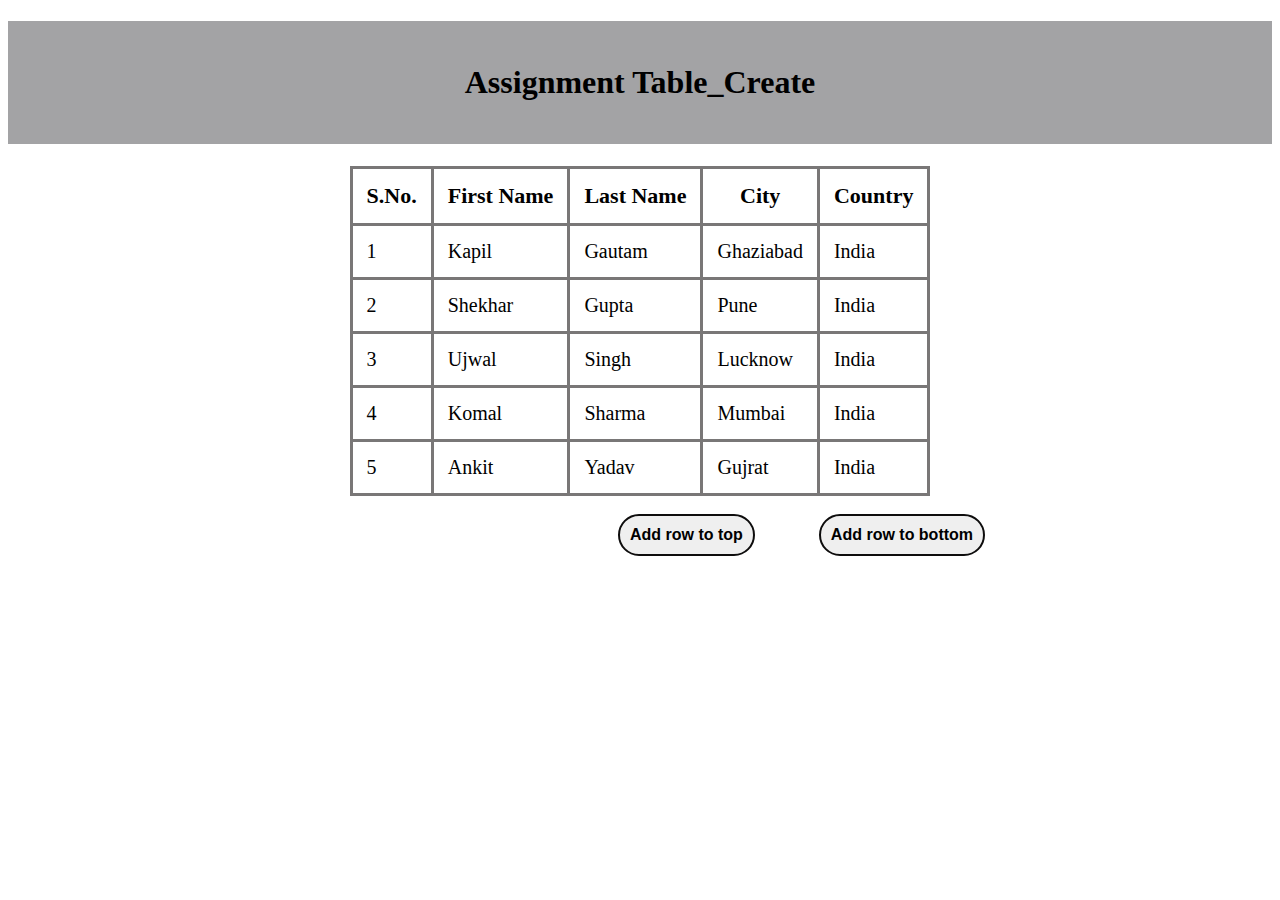
<file: Assignment 1/index.html>
<!DOCTYPE html>
<html lang="en">
  <head>
    <link rel="stylesheet" href="./style.css" />
    <title>Button</title>
  </head>
  <body>
    <table class="container-fluid" id="button">
      <h1>Assignment Table_Create</h1>
      <thead>
        <th scope="column1">S.No.</th>
        <th scope="column2">First Name</th>
        <th scope="column3">Last Name</th>
        <th scope="column4">City</th>
        <th scope="column5">Country</th>
      </thead>
      <tbody>
        <tr>
          <td class="serial_number">&nbsp;</td>
          <td>Kapil</td>
          <td>Gautam</td>
          <td>Ghaziabad</td>
          <td>India</td>
        </tr>
        <tr>
          <td class="serial_number">&nbsp;</td>
          <td>Shekhar</td>
          <td>Gupta</td>
          <td>Pune</td>
          <td>India</td>
        </tr>
        <tr>
          <td class="serial_number">&nbsp;</td>
          <td>Ujwal</td>
          <td>Singh</td>
          <td>Lucknow</td>
          <td>India</td>
        </tr>
        <tr>
          <td class="serial_number">&nbsp;</td>
          <td>Komal</td>
          <td>Sharma</td>
          <td>Mumbai</td>
          <td>India</td>
        </tr>
        <tr>
          <td class="serial_number">&nbsp;</td>
          <td>Ankit</td>
          <td>Yadav</td>
          <td>Gujrat</td>
          <td>India</td>
        </tr>
      </tbody>
    </table>
    <br />
    <button class="button_top" type="button" onclick="myFunction_top()">Add row to top</button>
    <button class="button_bottom" type="button" onclick="myFunction_bottom()">Add row to bottom</button>
    <script src="./script.js"></script>
  </body>
</html>
</file>
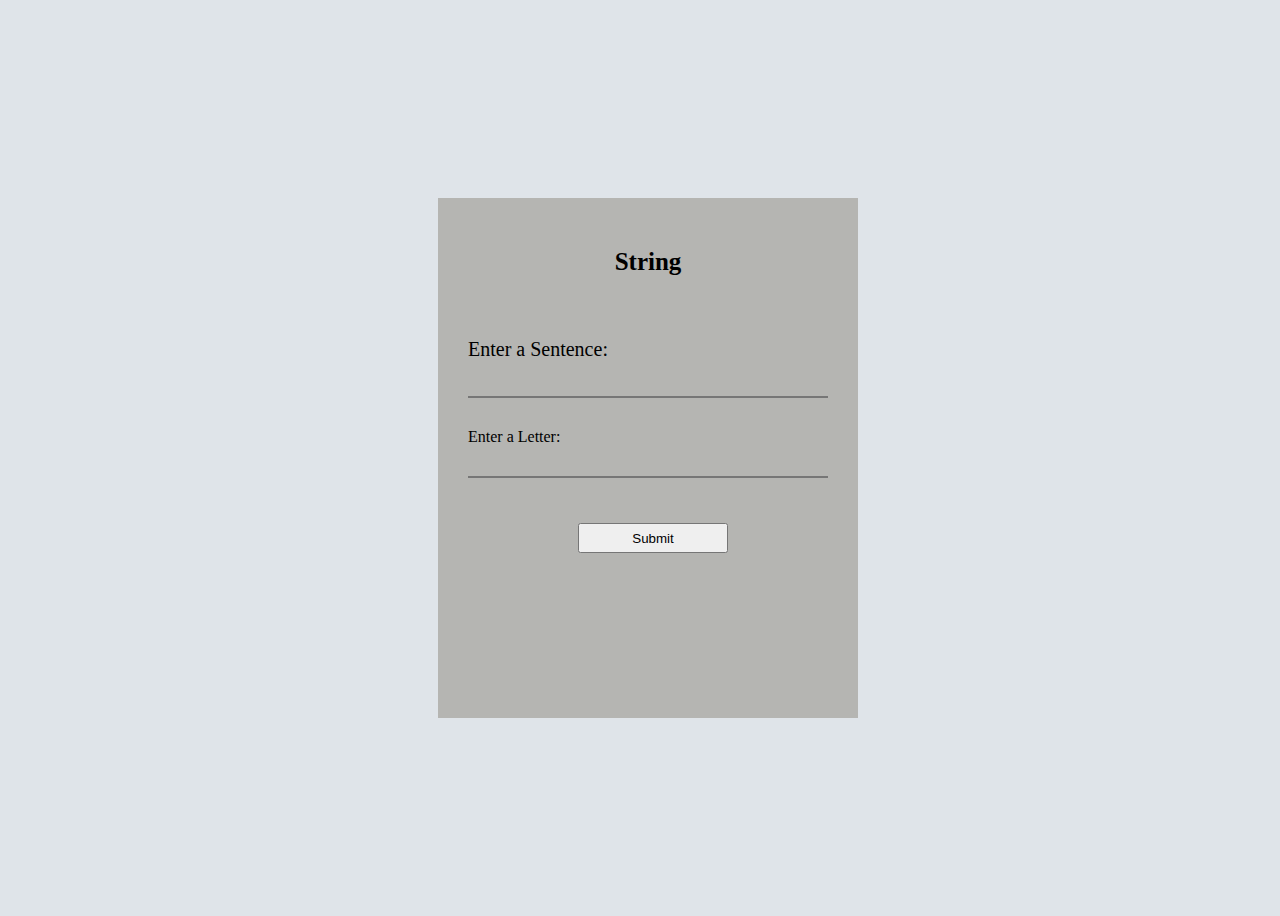
<file: Assignment 2/index.html>
<!DOCTYPE html>
<html lang="eng">
  <head>
    <meta charset="UTF-8"/>
    <meta name="viewport" content="width=device-width, initial-scale=1.0" />
    <link rel="stylesheet" href="./style.css" />
    <title>Sentence</title>
  </head>
  <body>
    <div class="container-fluid">
      <div class="text">String</div><br/><br/>
      <form>
        <div class="sentence">Enter a Sentence:</div>
        <input type="text" id="sentence"/>
        <div class="letter">Enter a Letter:</div>
        <input type="text" id="letter"/>
        <button type="button" onclick="divide()">Submit</button>
      </form>
    </div>
    <script src='./script.js'></script>
  </body>
</html>
</file>
<file: Assignment 1/style.css>
* {
    border: 0;
    padding: 0;
  }
  h1{
    padding: 43px 0px;
    min-height: 4vh;
    text-align: center;
    background-color: #a3a3a5;
  }
  table,th,tr,td {
    border: solid rgb(121, 119, 119);
    border-collapse: collapse;
    padding: 14px;
    font-size: 20px;
  }
  .container-fluid {
    margin-left: auto;
    margin-right: auto;
  }
  .container-fluid .caption {
    padding: 10px 0 30px 0;
    font-size: 35px;
    font-family: "Lucida Calligraphy";
    text-decoration: underline;
    color: rgb(34, 33, 33);
    font-weight: bold;
  }
  .container-fluid th {
    font-size: 22px;
  }
  .container {
    display: flex;
    flex-direction: column;
    align-items: container-fluid;
  }
  #data {
    margin-bottom: 10px;
  }
  #data input,
  button {
    padding: 10px;
    width: 90px;
  }
  .container-fluid {
    counter-reset: serial-number;
  }
  .container-fluid td:first-child:before {
    counter-increment: serial-number;
    content: counter(serial-number);
    text-align: container-fluid;
  }
  .button_top,.button_bottom {
    border: 2px solid rgb(14, 13, 13);
    color: black rgb(41, 40, 40);
    text-align: container-fluid;
    font-weight: bold;
    font-size: 16px;
    display: inline-block;
    margin: auto -550px auto 610px;
    cursor: pointer;
    width: fit-content;
    display: inline-block;  
    border-radius: 30px;
  }
</file>
<file: Assignment 2/style.css>
body {
    height: 100vh;
    width: 100%;
    background-color: rgb(223, 228, 233);
  }
  .container-fluid {
    width: 350px;
    height: 450px;
    display: flex;
    padding: 35px;
    position: relative;
    align-items: center;
    justify-content: center;
    top: 50%;
    left: 50%;
    background: rgba(148, 144, 136, 0.56);
    transform: translate(-50%, -50%);
  }
  .container-fluid .text {
    font-size: 25px;
    font-weight: bold;
    display: block;
    position: absolute;
    top: 50px;
    text-align: center;
  }
  .sentence {
    font-size: 20px;
    margin: 5px 0;
    border: black;
  }
  input {
    height: 30px;
    width: 350px;
    padding: 0 5px;
    cursor: pointer;
  }
  input[type="text"],input[type="text"] {
    background: transparent;
    border-top: none;
    border-left: none;
    border-right: none;
    outline: none;
    height: 30px;
    opacity: 1;
  }
  input:hover {
    background-color: rgb(223, 222, 222);
  }
  .letter {
    margin-top: 30px;
  }
  button {
    margin: 45px 0 30px 0;
    height: 30px;
    width: 150px;
    cursor: pointer;
    left: 110px;
    position: relative;
  }
</file>
